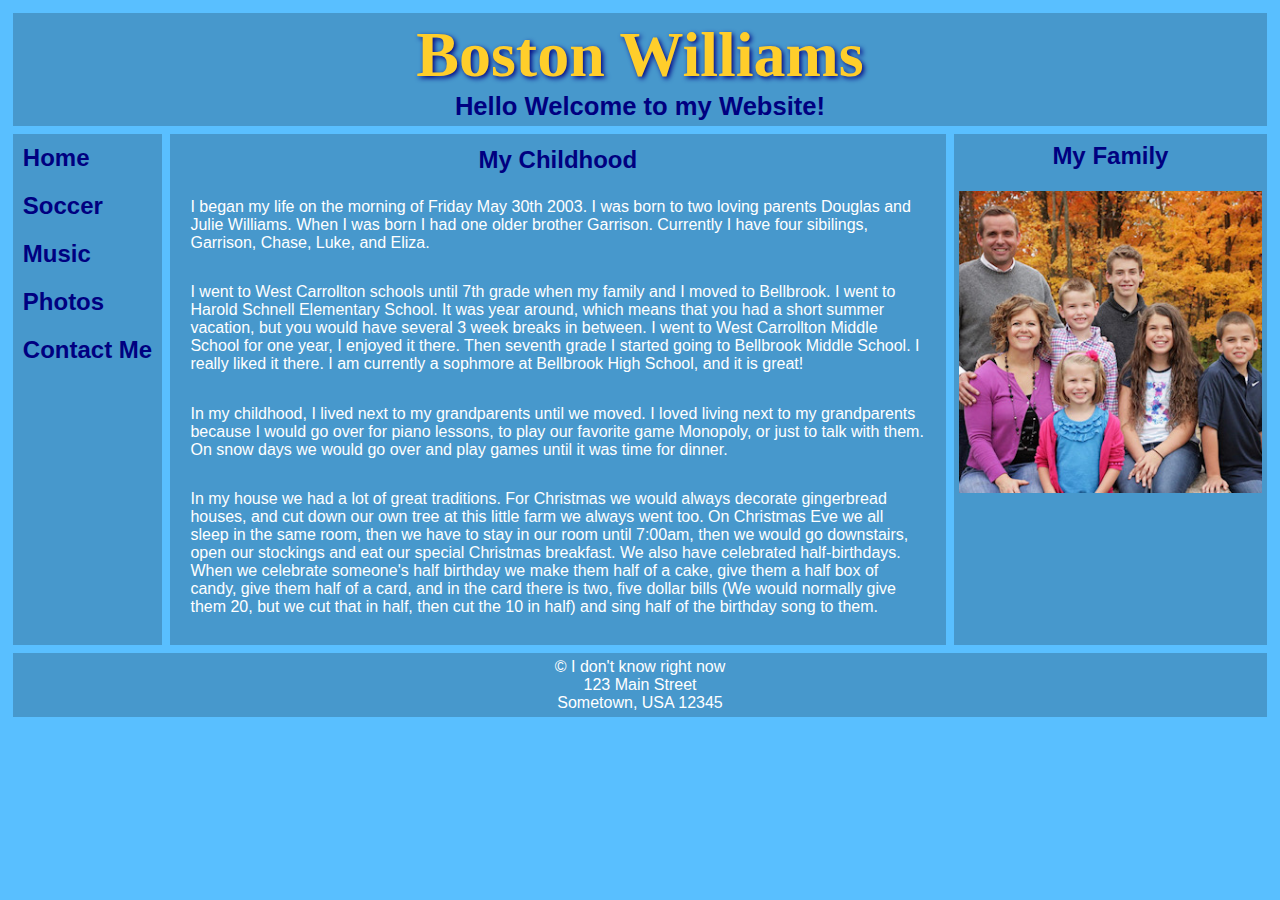
<file: index.html>
<!DOCTYPE html>
<html>
  <head>
    <title>Boston Williams</title>
    <meta charset="utf-8">
    <link rel="stylesheet" type="text/css" href="style.css">
    <script src="https://ajax.googleapis.com/ajax/libs/jquery/3.1.1/jquery.min.js"></script>
    <script src="code.js"></script>    
    <meta name="viewport" content="width=device-width,initial-scale=1">

</head>
 <body>
  <div class="container1">
    <header>
        <h1>Boston Williams</h1>
        <h3>Hello Welcome to my Website!</h3>
    </header>
    <nav id="flex-nav">
        <a href="#" class="toggleNav">&#9776; Menu</a> <!--This will only be visible less than 480px wide-->
        <ul>
        <li><a href="index.html">Home</a></li>
        <li><a href="photos.html">Soccer</a></li>
        <li><a href="music.html">Music</a></li>
        <li><a href="soccer.html">Photos</a></li>
        <li><a href="contact.html">Contact Me</a></li>
       </ul>
    </nav>
    <main>
        <h2>My Childhood</h2>
      
        <p>I began my life on the morning of Friday <time datetime="2003-03-30"> May 30th 2003</time>. I was born to two loving parents Douglas and Julie Williams. When I was born I had one older brother Garrison. Currently I have four sibilings, Garrison, Chase, Luke, and Eliza.</p>

      <p>I went to West Carrollton schools until 7th grade when my family and I moved to Bellbrook. I went to Harold Schnell Elementary School. It was year around, which means that you had a short summer vacation, but you would have several 3 week breaks in between. I went to West Carrollton Middle School for one year, I enjoyed it there. Then seventh grade I started going to Bellbrook Middle School. I really liked it there. I am currently a sophmore at Bellbrook High School, and it is great! </p>

        <p>In my childhood, I lived next to my grandparents until we moved. I loved living next to my grandparents because I would go over for piano lessons, to play our favorite game Monopoly, or just to talk with them. On snow days we would go over and play games until it was time for dinner. </p>

        <p>In my house we had a lot of great traditions. For Christmas we would always decorate gingerbread houses, and cut down our own tree at this little farm we always went too. On Christmas Eve we all sleep in the same room, then we have to stay in our room until 7:00am, then we would go downstairs, open our stockings and eat our special Christmas breakfast. We also have celebrated half-birthdays. When we celebrate someone's half birthday we make them half of a cake, give them a half box of candy, give them half of a card, and in the card there is two, five dollar bills (We would normally give them 20, but we cut that in half, then cut the 10 in half) and sing half of the birthday song to them. </p>
    </main> 
    <aside> 
<h2>My Family</h2><br>
 <img src="IMG_7944.jpg" >      
    </aside>
    <footer>
        <p> &copy; I don't know right now</p>
        <p>123 Main Street</p>
        <p>Sometown, USA 12345</p>
    </footer>
  </div>
</body>
</html>
</file>
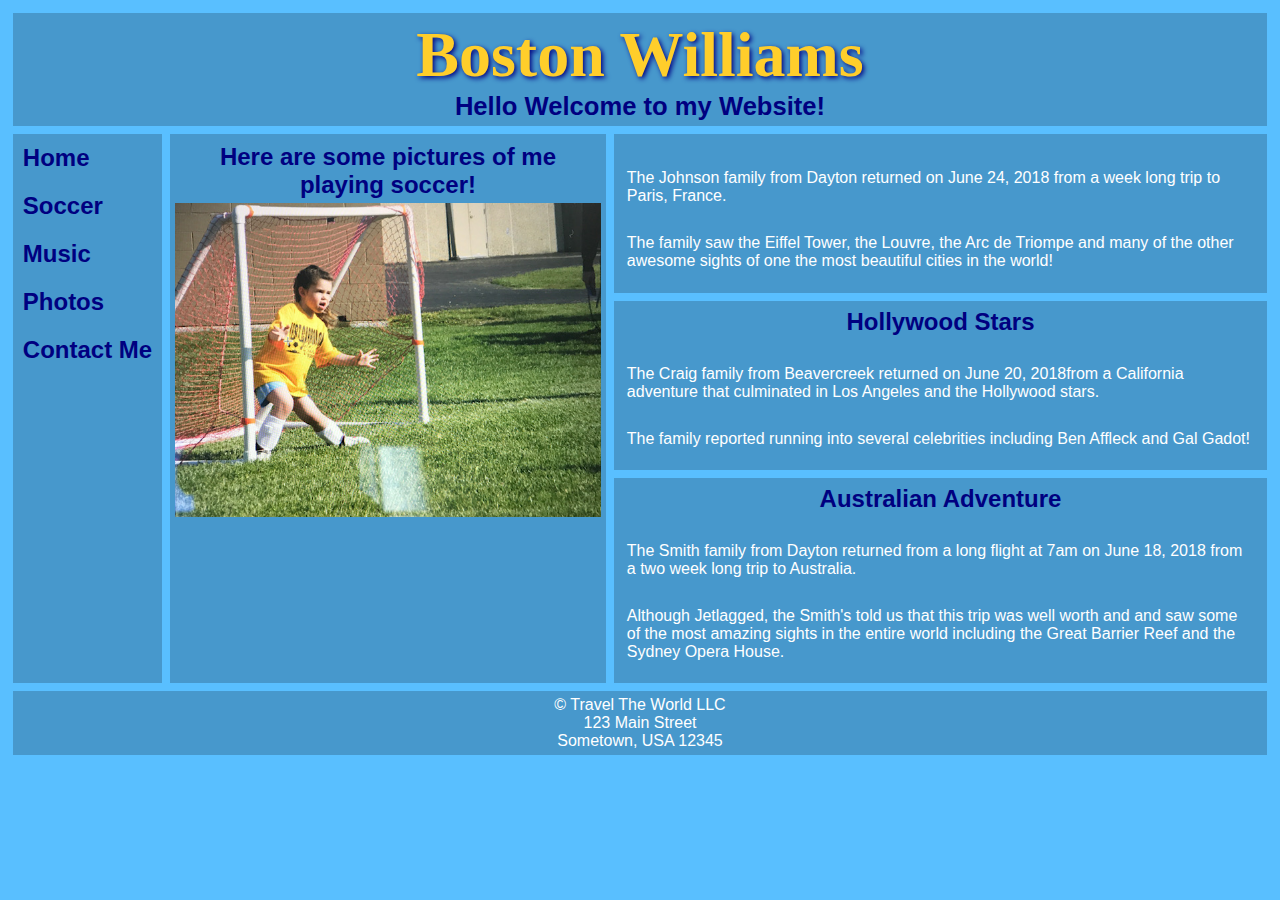
<file: blog.html>
<!DOCTYPE html>
<html>
  <head>
    <title>Boston Williams</title>
    <meta charset="utf-8">
    <link rel="stylesheet" type="text/css" href="style.css">
    <script src="https://ajax.googleapis.com/ajax/libs/jquery/3.1.1/jquery.min.js"></script>
    <script src="code.js"></script>    
    <meta name="viewport" content="width=device-width,initial-scale=1">

</head>
 <body>
  <div class="container2">
    <header>
        <h1>Boston Williams</h1>
        <h3>Hello Welcome to my Website!</h3>
    </header>
    <nav id="flex-nav">
        <a href="#" class="toggleNav">&#9776; Menu</a> <!--This will only be visible less than 480px wide-->
        <ul>
        <li><a href="index.html">Home</a></li>
        <li><a href="destination.html">Soccer</a></li>
        <li><a href="special.html">Music</a></li>
        <li><a href="blog.html">Photos</a></li>
        <li><a href="contact.html">Contact Me</a></li>
       </ul>
    </nav>
    <main>
        <h2>Here are some pictures of me playing soccer!</h2>
     <img src="IMG_7960.jpg" >
      
   
    </main>
   <article class="top">
     <h2></h2>
     <p>The Johnson family from Dayton returned on <time datetime="2018-06-24">June 24, 2018</time> from a week long trip to Paris, France.</p>

<p>The family saw the Eiffel Tower, the Louvre, the Arc de Triompe and many of the other awesome sights of one the most beautiful cities in the world!</p>
    </article>
   <article class="middle">
      <h2>Hollywood Stars</h2>
      <p>The Craig family from Beavercreek returned on <time datetime="2018-06-20">June 20, 2018</time>from a California adventure that culminated in Los Angeles and the Hollywood stars.</p>

      <p>The family reported running into several celebrities including Ben Affleck and Gal Gadot!</p>

     </article>
   <article class="bottom">
     <h2>Australian Adventure</h2>
      <p>The Smith family from Dayton returned from a long flight at <time datetime="2018-06-18T07:00"> 7am on June 18, 2018</time> from a two week long trip to Australia.</p>

<p>Although Jetlagged, the Smith's told us that this trip was well worth and and saw some of the most amazing sights in the entire world including the Great Barrier Reef and the Sydney Opera House.</p>
     </article>
    <footer>
        <p> &copy; Travel The World LLC</p>
        <p>123 Main Street</p>
        <p>Sometown, USA 12345</p>
    </footer>
  </div>
</body>
</html>
</file>
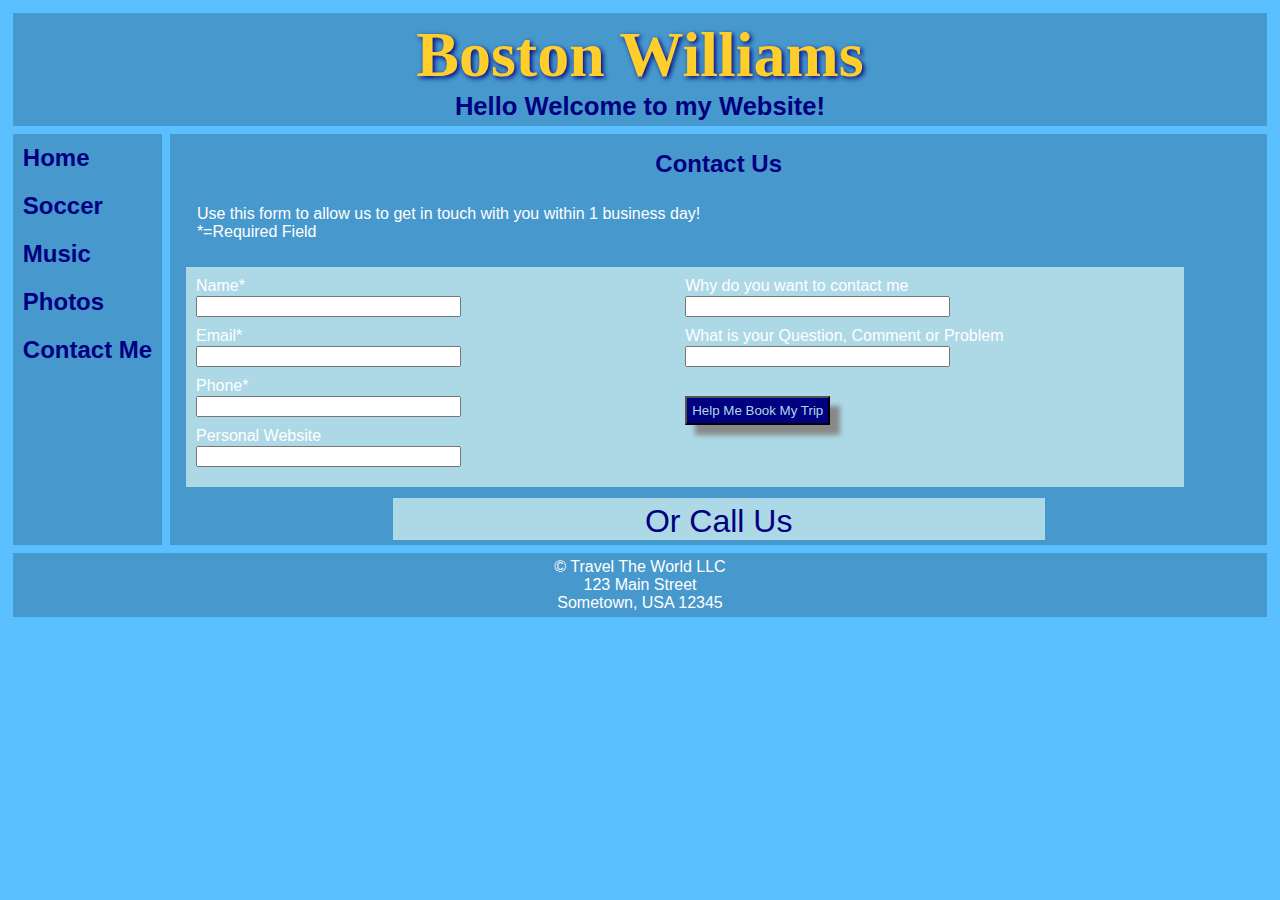
<file: contact.html>
<!DOCTYPE html>
<html>
  <head>
    <title>Boston Williams</title>
    <meta charset="utf-8">
    <link rel="stylesheet" type="text/css" href="style.css">
     <script src="https://ajax.googleapis.com/ajax/libs/jquery/3.1.1/jquery.min.js"></script>
    <script src="code.js"></script> 
    <meta name="viewport" content="width=device-width,initial-scale=1">
    
</head>
 <body>
  <div class="container4">
    <header>
        <h1>Boston Williams</h1>
        <h3>Hello Welcome to my Website!</h3>
    </header>
    <nav id="flex-nav">
        <a href="#" class="toggleNav">&#9776; Menu</a> <!--This will only be visible less than 480px wide-->
        <ul>
        <li><a href="index.html">Home</a></li>
        <li><a href="photos.html">Soccer</a></li>
        <li><a href="music.html">Music</a></li>
        <li><a href="soccer.html">Photos</a></li>
        <li><a href="contact.html">Contact Me</a></li>
       </ul>
    </nav>
    <main>
      <h2>Contact Us</h2>
      <p>Use this form to allow us to get in touch with you within 1 business day!<br>
      *=Required Field</p>
      <form class="nestedgrid2">
        <div class="div1">
        Name* <br><input size="30" type="text"><br>
        Email* <br><input type="email" size="30"><br>
        Phone*<br><input type="tel" size="30"><br>
        Personal Website<br><input type="url" size="30"><br> 
        </div> 
        <div class="div2">
        Why do you want to contact me<br><input size="30" list="reason"><br>
          <datalist id="reason">
          <option value="Question">
          <option value="Comment">
          <option value="Technical Problem">
          <option value="Other">
          </datalist>
          What is your Question, Comment or Problem<br><input size="30"><br>
         <br>
        <input class="shadow" type="submit" value= "Help Me Book My Trip" class= "button">
        </div> 
      </form>
     <div class="call">
       Or Call Us
       <div class="phone">
         (937) 555-9563
       </div>
      </div>
  </main>
    
    <footer>
        <p> &copy; Travel The World LLC</p>
        <p>123 Main Street</p>
        <p>Sometown, USA 12345</p>
    </footer>
  </div>
</body>


</html>
</file>
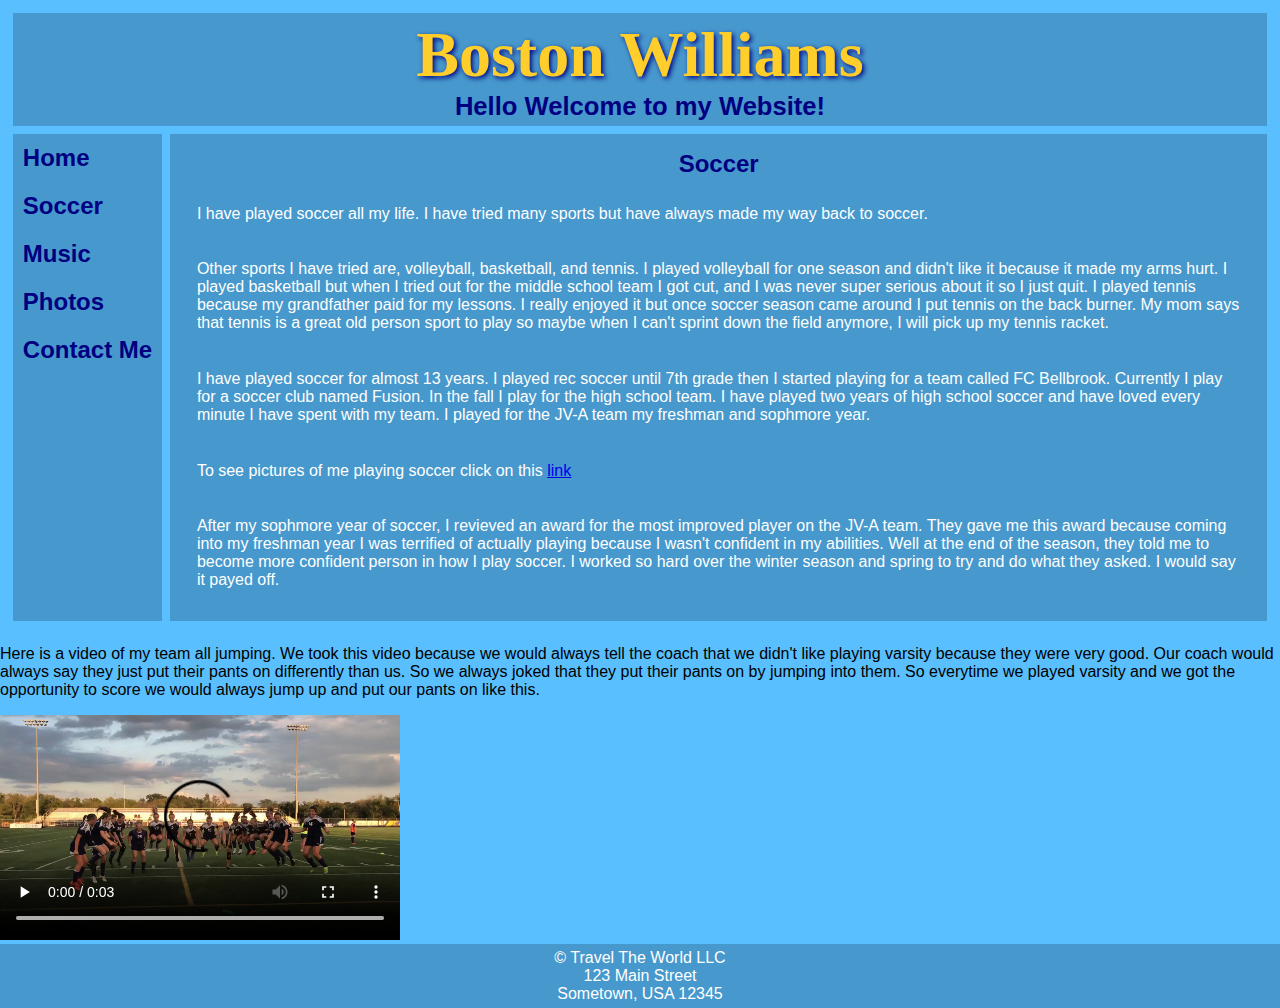
<file: destination.html>
<!DOCTYPE html>
<html>
  <head>
    <title>Boston Williams</title>
    <meta charset="utf-8">
    <link rel="stylesheet" type="text/css" href="style.css">
    <script src="https://ajax.googleapis.com/ajax/libs/jquery/3.1.1/jquery.min.js"></script>
    <script src="code.js"></script>    
    <meta name="viewport" content="width=device-width,initial-scale=1">

</head>
 <body>
  <div class="container4">
    <header>
        <h1>Boston Williams</h1>
        <h3>Hello Welcome to my Website!</h3>
    </header>
    <nav id="flex-nav">
        <a href="#" class="toggleNav">&#9776; Menu</a> <!--This will only be visible less than 480px wide-->
        <ul>
        <li><a href="index.html">Home</a></li>
        <li><a href="destination.html">Soccer</a></li>
        <li><a href="special.html">Music</a></li>
        <li><a href="blog.html">Photos</a></li>
        <li><a href="contact.html">Contact Me</a></li>
       </ul>
    </nav>
    <main>
      <h2>Soccer</h2>

<p>I have played soccer all my life. I have tried many sports but have always made my way back to soccer.</p>

<p>Other sports I have tried are, volleyball, basketball, and tennis. I played volleyball for one season and didn't like it because it made my arms hurt. I played basketball but when I tried out for the middle school team I got cut, and I was never super serious about it so I just quit. I played tennis because my grandfather paid for my lessons. I really enjoyed it but once soccer season came around I put tennis on the back burner. My mom says that tennis is a great old person sport to play so maybe when I can't sprint down the field anymore, I will pick up my tennis racket.</p>
                                                                                
<p>I have played soccer for almost 13 years. I played rec soccer until 7th grade then I started playing for a team called FC Bellbrook. Currently I play for a soccer club named Fusion. In the fall I play for the high school team. I have played two years of high school soccer and have loved every minute I have spent with my team. I played for the JV-A team my freshman and sophmore year.</p>
      
      <p>To see pictures of me playing soccer click on this <a href="blog.html">link</a></p>
 <p>After my sophmore year of soccer, I revieved an award for the most improved player on the JV-A team. They gave me this award because coming into my freshman year I was terrified of actually playing because I wasn't confident in my abilities. Well at the end of the season, they told me to become more confident person in how I play soccer. I worked so hard over the winter season and spring to try and do what they asked. I would say it payed off.</p>
 </div>
<p>Here is a video of my team all jumping. We took this video because we would always tell the coach that we didn't like playing varsity because they were very good. Our coach would always say they just put their pants on differently than us. So we always joked that they put their pants on by jumping into them. So everytime we played varsity and we got the opportunity to score we would always jump up and put our pants on like this.</p>
      <video controls width="400" height="400" preload="metadata">
  <source src="IMG_6777.mov" type="video/mp4">
  <p>Your browser doesn't support HTML5 video. Here is a link to the video</a> instead.</p>
</video>
  </main>
    
    <footer>
        <p> &copy; Travel The World LLC</p>
        <p>123 Main Street</p>
        <p>Sometown, USA 12345</p>
    </footer>
  </div>
</body>
</html>
</file>
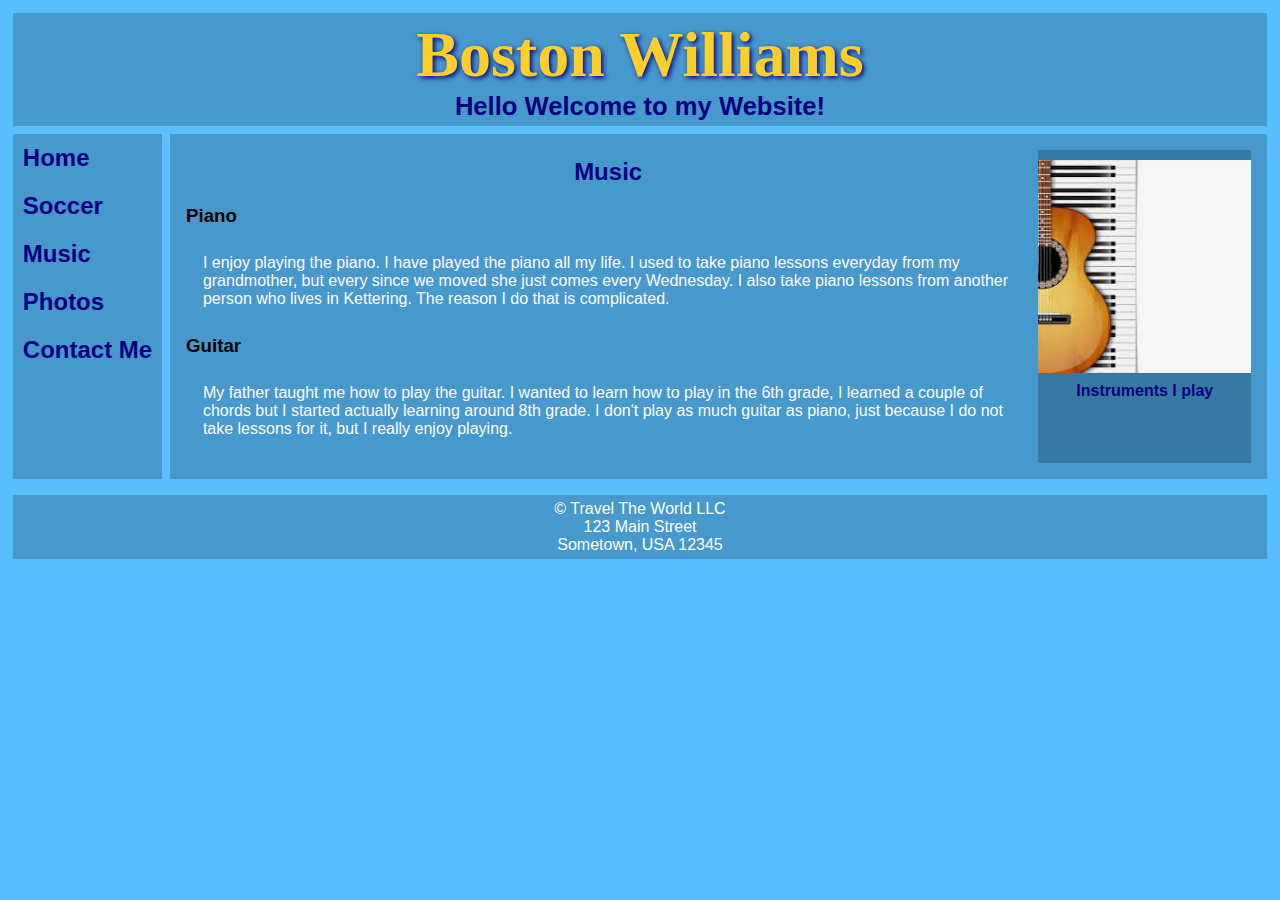
<file: music.html>
<!DOCTYPE html>
<html>
  <head>
    <title>Boston Williams</title>
    <meta charset="utf-8">
    <link rel="stylesheet" type="text/css" href="style.css">
    <script src="https://ajax.googleapis.com/ajax/libs/jquery/3.1.1/jquery.min.js"></script>
    <script src="code.js"></script>    
    <meta name="viewport" content="width=device-width,initial-scale=1">

</head>
 <body>
  <div class="container3">
    <header>
        <h1>Boston Williams</h1>
        <h3>Hello Welcome to my Website!</h3>
    </header>
    <nav id="flex-nav">
        <a href="#" class="toggleNav">&#9776; Menu</a> <!--This will only be visible less than 480px wide-->
        <ul>
        <li><a href="index.html">Home</a></li>
        <li><a href="photos.html">Soccer</a></li>
        <li><a href="music.html">Music</a></li>
        <li><a href="soccer.html">Photos</a></li>
        <li><a href="contact.html">Contact Me</a></li>
       </ul>
    </nav>
    <main>
       <div class="nestedgrid">
         <section>
      <h2>Music</h2>
           <h3> Piano </h3>
<p>I enjoy playing the piano. I have played the piano all my life. I used to take piano lessons everyday from my grandmother, but every since we moved she just comes every Wednesday. I also take piano lessons from another person who lives in Kettering. The reason I do that is complicated. </p>
           <h3> Guitar </h3>
<p>My father taught me how to play the guitar. I wanted to learn how to play in the 6th grade, I learned a couple of chords but I started actually learning around 8th grade. I don't play as much guitar as piano, just because I do not take lessons for it, but I really enjoy playing. </p>

      </section>
           <figure class="fig1">
             <img src="guitarandpiano.jpeg" alt="washington monument">
             <figcaption>Instruments I play</figcaption>
           </figure>
      </div>
    </main>
    
    <footer>
        <p> &copy; Travel The World LLC</p>
        <p>123 Main Street</p>
        <p>Sometown, USA 12345</p>
    </footer>
  </div>
</body>
</html>
</file>
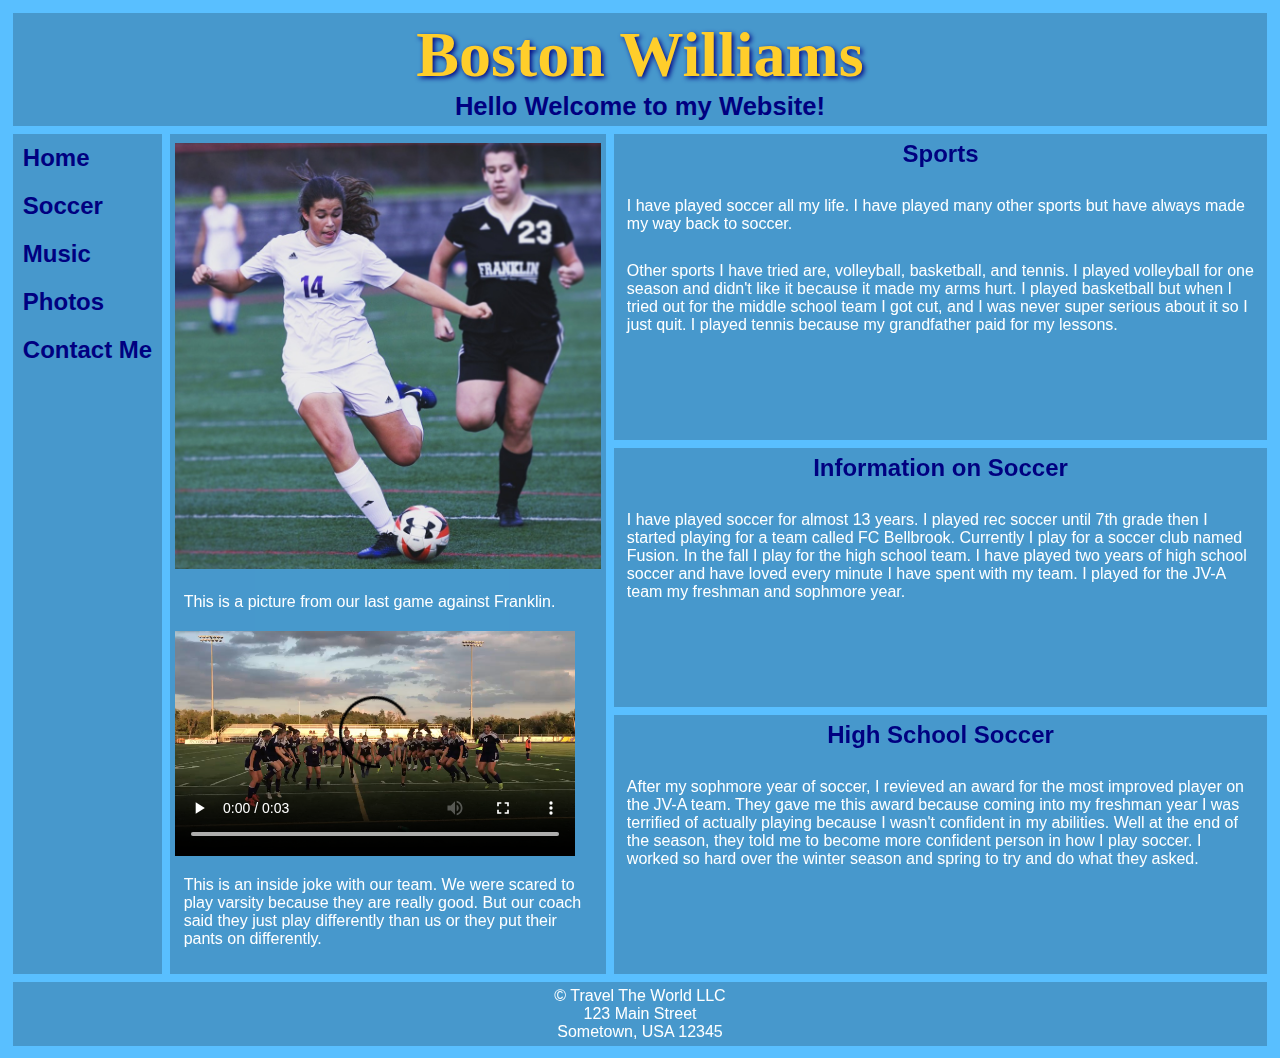
<file: photos.html>
<!DOCTYPE html>
<html>
  <head>
    <title>Boston Williams</title>
    <meta charset="utf-8">
    <link rel="stylesheet" type="text/css" href="style.css">
    <script src="https://ajax.googleapis.com/ajax/libs/jquery/3.1.1/jquery.min.js"></script>
    <script src="code.js"></script>    
    <meta name="viewport" content="width=device-width,initial-scale=1">

</head>
 <body>
  <div class="container2">
    <header>
        <h1>Boston Williams</h1>
        <h3>Hello Welcome to my Website!</h3>
    </header>
    <nav id="flex-nav">
        <a href="#" class="toggleNav">&#9776; Menu</a> <!--This will only be visible less than 480px wide-->
        <ul>
        <li><a href="index.html">Home</a></li>
        <li><a href="photos.html">Soccer</a></li>
        <li><a href="music.html">Music</a></li>
        <li><a href="soccer.html">Photos</a></li>
        <li><a href="contact.html">Contact Me</a></li>
       </ul>
    </nav>
    <main>
        <h2></h2>
     <img src="IMG_6908.JPG" >
      <p> This is a picture from our last game against Franklin.</p>
      <video controls width="400" height="400" preload="metadata" class="video">
  <source src="IMG_6777.mov" type="video/mp4">
  <p>Your browser doesn't support HTML5 video. Here is a link to the video</a> instead.</p>
</video>
   <p>This is an inside joke with our team. We were scared to play varsity because they are really good. But our coach said they just play differently than us or they put their pants on differently.</p>
      
      
   
    </main>
   <article class="top">
     <h2>Sports</h2>
     <p>I have played soccer all my life. I have played many other sports but have always made my way back to soccer.</p>

<p>Other sports I have tried are, volleyball, basketball, and tennis. I played volleyball for one season and didn't like it because it made my arms hurt. I played basketball but when I tried out for the middle school team I got cut, and I was never super serious about it so I just quit. I played tennis because my grandfather paid for my lessons.</p>
    </article>
   <article class="middle">
      <h2>Information on Soccer</h2>
      <p>I have played soccer for almost 13 years. I played rec soccer until 7th grade then I started playing for a team called FC Bellbrook. Currently I play for a soccer club named Fusion. In the fall I play for the high school team. I have played two years of high school soccer and have loved every minute I have spent with my team. I played for the JV-A team my freshman and sophmore year.</p>

     </article>
   <article class="bottom">
     <h2>High School Soccer</h2>
      <p>After my sophmore year of soccer, I revieved an award for the most improved player on the JV-A team. They gave me this award because coming into my freshman year I was terrified of actually playing because I wasn't confident in my abilities. Well at the end of the season, they told me to become more confident person in how I play soccer. I worked so hard over the winter season and spring to try and do what they asked.</p>
     </article>
    <footer>
        <p> &copy; Travel The World LLC</p>
        <p>123 Main Street</p>
        <p>Sometown, USA 12345</p>
    </footer>
  </div>
</body>
</html>
</file>
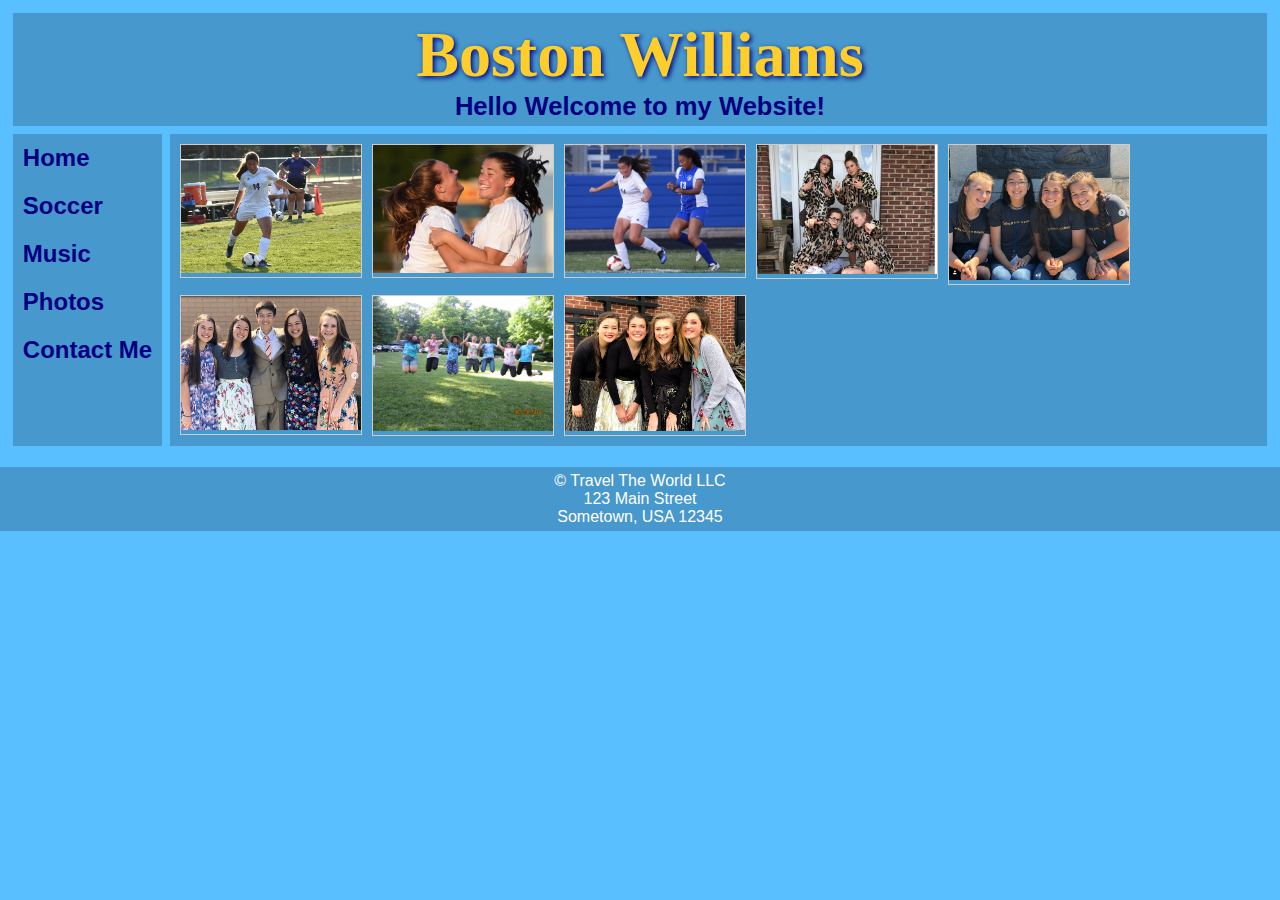
<file: soccer.html>
<!DOCTYPE html>
<html>
  <head>
    <title>Boston Williams</title>
    <meta charset="utf-8">
    <link rel="stylesheet" type="text/css" href="style.css">
    <script src="https://ajax.googleapis.com/ajax/libs/jquery/3.1.1/jquery.min.js"></script>
    <script src="code.js"></script>    
    <meta name="viewport" content="width=device-width,initial-scale=1">

</head>
 <body>
  <div class="container4">
    <header>
        <h1>Boston Williams</h1>
        <h3>Hello Welcome to my Website!</h3>
    </header>
    <nav id="flex-nav">
        <a href="#" class="toggleNav">&#9776; Menu</a> <!--This will only be visible less than 480px wide-->
        <ul>
        <li><a href="index.html">Home</a></li>
        <li><a href="photos.html">Soccer</a></li>
        <li><a href="music.html">Music</a></li>
        <li><a href="soccer.html">Photos</a></li>
        <li><a href="contact.html">Contact Me</a></li>
       </ul>
    </nav>
    <main>
      <div class="gallery">
  <a target="_blank" href="IMG_1918.JPG">
    <img src="IMG_1918.JPG" alt="Cinque Terre" width="600" height="400">
  </a>
  
</div>

<div class="gallery">
  <a target="_blank" href="IMG_3219.JPG">
    <img src="IMG_3219.JPG" alt="soccer" width="600" height="400">
  </a>
  
</div>

<div class="gallery">
  <a target="_blank" href="IMG_3221.JPG">
    <img src="IMG_3221.JPG" alt="soccer" width="600" height="400">
  </a>
  
</div>

<div class="gallery">
  <a target="_blank" href="coats.png">
    <img src="coats.png" alt="fur coats" width="600" height="400">
  </a>
  </div>
      
  <div class="gallery">
  <a target="_blank" href="youthconference.png">
    <img src="youthconference.png" alt="youthconference" width="600" height="400">
  </a>
  
</div>

<div class="gallery">
  <a target="_blank" href="taco.png">
    <img src="taco.png" alt="Forest" width="600" height="400">
  </a>
  
</div>

<div class="gallery">
  <a target="_blank" href="<div class="gallery">
  <a target="_blank" href="IMG_6417.JPG">
    <img src="IMG_6417.JPG" alt="Cinque Terre" width="600" height="400">
  </a>
  
</div>

<div class="gallery">
  <a target="_blank" href="Screenshot 2019-05-10 at 9.14.27 PM.png">
    <img src="Screenshot 2019-05-10 at 9.14.27 PM.png" alt="Forest" width="600" height="400">
  </a>
  
</div>
   
</div>
    </main>
    <footer>
        <p> &copy; Travel The World LLC</p>
        <p>123 Main Street</p>
        <p>Sometown, USA 12345</p>
    </footer>
  </div>
</body>
</html>
</file>
<file: style.css>
img {
  max-width:100%;
}
 
body {
  font-family:arial;
  background:#59bfff;
  margin:0;
}
    
header {
  grid-area:header;
  background:rgba(0,0,0,.2);
  padding:5px;
  text-align:center;
 
 }

header h1 {
  font-size:5vw;
  color:#ffce2b;
  font-family:Impact;
  text-shadow: 2px 2px 5px navy;
  margin: 0;
}

header h3 {
  font-size:2vw;
  color:navy;
  margin:0;
}

nav {
  grid-area:nav;
  background:rgba(0,0,0,.2);
}
    
nav ul {
  padding:10px;
  margin:0;
}

nav li {
  padding:10px 10px;
  list-style-type:none;
  font-size:1.5em;
  font-weight:bold;
}

nav a {
  text-decoration:none;
  color:navy;
}

nav a:hover {
  color:white;
}

main {
  grid-area:main;
  background:rgba(0,0,0,.2);
  padding:5px;
}

main h2 {
  text-align:center;
  color:navy;
  margin:1%;
}

main p {
  color:white;
  padding:1% 2%;
  font-size:1em;
}

footer {
  grid-area:footer;
  background:rgba(0,0,0,.2);
  padding:5px;
  text-align:center;
}

footer p {
  font-size:1em;
  color:white;
  margin:0;
}

aside h2{
  text-align:center;
  color:navy;
  margin:1%;
}

aside a{
color:white;
margin:0;
padding:10px 0px;
}

aside li{
color:navy;
padding: 10px 0;
}


aside a:hover{
color:navy;
}

aside{
grid-area:aside;
background:rgba(0,0,0,.2);
padding:5px;
margin:0;
}

.top{
grid-area:top;
background:rgba(0,0,0,.2);
margin:0;	
}

.middle{
grid-area:middle;
background:rgba(0,0,0,.2);
margin:0;
}

.bottom{
grid-area:bottom;
background:rgba(0,0,0,.2);
margin:0;	
}

.travelpic{
margin:auto;	
}

article p{
color:white;
padding:1% 2%;
font-size:1em;
}	

.top h2{
color:navy;
text-align:center;
padding: 1% 2%;
margin:0;
}

.middle h2{
color:navy;
text-align:center;
padding: 1% 2%;
margin:0;
}

.bottom h2{
color:navy;
text-align:center;
padding: 1% 2%;
margin:0;
}


.fig1{
grid-area:fig1;	
background:rgba(0,0,0,.2);
}

.fig2{
grid-area:fig2;
background:rgba(0,0,0,.2);
}

figcaption{
color:navy;
font-weight:bold;
padding:5px;
}

figure img{
padding-top:10px;	
}

figure{
margin:0;	
text-align:center;
}

section {
grid-area:section;
}

audio {
 max-width:100%; 
}

video { 
  max-width:100%;
  height:auto;
  
}

.video, .audio {
    margin:0;
    display:block;  /*This needs to be set or it won't center*/
    justify-content:space-around;
}

input {
  margin:1px 0 10px 0;
}

form{
    background-color:lightblue;
    width:90%;
    margin:auto;
    color:white;
    padding:10px;
}

.div1{
grid-area:div1;	
}

.div2{
grid-area:div2;	
}

.button{

}

.call {
    color: navy;
    text-align:center;
    font-size:2em;
    background-color: lightblue;
    width:60%;
    padding: 5px 0 0 0;
    margin:10px auto 0 auto;
    cursor:pointer;
}

.phone{
    color: lightblue;
    background-color: navy;
    padding:5px;
    text-align:center;
    font-size:.75em;
}

.shadow {
  box-shadow: 10px 10px 5px #888888;
  padding:5px;
  background-color:navy;
  color:lightblue;
}

div.gallery {
  margin: 5px;
  border: 1px solid #ccc;
  float: left;
  width: 180px;
}

div.gallery:hover {
  border: 1px solid #777;
}

div.gallery img {
  width: 100%;
  height: auto;
}

div.desc {
  padding: 15px;
  text-align: center;
}


/*---------------------------Mobile Layout Styles----------------------------*/
.container1 { /*for index.html*/
  display: grid;
  grid-template-columns:100%;
  grid-gap:.5em;
  margin:1%;
  grid-template-areas:
    "header"
    "nav"
    "main"
    "aside"
    "footer";   
    }

.container2 { /*for blog.html*/
  display: grid;
  grid-template-columns:100%;
  grid-gap:.5em;
  margin:1%;
  grid-template-areas:
    "header"
    "nav"
    "main"
    "top"
    "middle"
    "bottom"
    "footer";
    }
.container3 {
display:grid;
grid-template-columns:100%;
grid-gap:.5em;
margin:1%;
grid-template-areas:
   "header"
   "nav"
   "main"
   "fig2"
   "footer"
}

.nestedgrid {
display:grid;
grid-template-columns:100%;
grid-gap:.5em;
margin:1%;
grid-template-areas:
"section"
"fig1"
}

.nestedgrid2 {
display:grid;
grid-template-columns:100%;
grid-gap:.5em;
margin:1%;
grid-template-areas:
"div1"
"div2"
}

.container4{
display:grid;
grid-template-columns:100%;
grid-gap:.5em;
margin:1%;
grid-template-areas:
   "header"
   "nav"
   "main"
   "footer"
}


/*This stuff is for the hamburger menu*/
.toggleNav {
    display:grid; /*This is what allows the hamburger icon and "Menu" to display*/
    text-align:center;
    font-size:1.5em;
    font-weight:bold;
    padding:10px;
    }

#flex-nav ul {
    display: none; /*jQuery toggles the nav from to this class to the .open when clicked*/
    text-align:center;
    list-style: none;
    margin: 0;
    padding: 0;
    }
 
#flex-nav ul.open { /*.open is the class that gets toggled when clicked (with help from the jQuery code)*/
    display:grid;
    }
    
#flex-nav li {
    padding-left:10px;
    padding-top:10px;
    }


/*-----------------------Tablet Media Query------------------------*/
@media only screen and (min-width: 480px)  {
.container1 { /*for index.html*/
  grid-template-columns:auto 1fr;
  grid-template-areas:
    "header header"
    "nav main"
    "aside aside"
    "footer footer";
    }
	
.container2 {/*for blog.html*/
  display:grid;
  grid-template-columns: auto 1fr;
  grid-gap:.5em;
  margin:1%;
  grid-template-areas:
  "header header"
  "nav main"
  "top top"
  "middle middle"
  "bottom bottom"
  "footer footer"
  }
	
.container3 { /*for special.html*/
display:grid;
grid-template-columns:auto 1fr;
grid-gap:.5em;
margin:1%;
grid-template-areas:
   "header header"
   "nav main"
   "fig2 fig2"
   "footer footer"
}

.nestedgrid{
display:grid;
grid-template-columns:100%;
grid-gap:.5em;
margin:1%;
grid-template-areas:
"section"
"fig1"
}
	
.nestedgrid2{
display:grid;
grid-template-columns:100%;
grid-gap:.5em;
margin:1%;
grid-template-areas:
"div1"
"div2"
}
	
.container4{
display:grid;
grid-template-columns:auto 1fr;
grid-gap:.5em;
margin:1%;
grid-template-areas:
   "header header"
   "nav main"
   "footer footer"
}

/* Below will change from hamburger menu to side navigation*/
  
.toggleNav {
    display: none; /*Makes the hamburger icon with the word "Menu" to disappear at this screen size*/
  }
  
#flex-nav ul {
    display:grid;
    text-align:left;
  }

#flex-nav li {
    padding-left:10px;
    padding-top:10px;
  } 

	}

/*-----------------------Desktop Media Query------------------------*/
@media only screen and (min-width: 960px)  {

.container1 { /*for index.html*/
  grid-template-columns:auto 1fr 25%;
  grid-template-areas:
    "header header header"
    "nav main aside"
    "footer footer footer";
    }
	

.container2 {
 display:grid;
 grid-template-columns:auto 1fr 1.5fr;
 grid-gap:.5em;
 margin:1%;
 grid-template-areas:
"header header header"
"nav main top"
"nav main middle"
"nav main bottom"
"footer footer footer"
}
	
.container3 { /*for special.html*/
display:grid;
grid-template-columns:auto 1fr;
grid-gap:.5em;
margin:1%;
grid-template-areas:
   "header header"
   "nav main"
   "fig2 fig2"
   "footer footer"
}
	
.nestedgrid{
display:grid;
grid-template-columns: auto 20%;
grid-gap:.5em;
margin:1%;
grid-template-areas:
"section fig1"
}
	
.nestedgrid2{
display:grid;
grid-gap:.5em;
grid-template-columns:auto 50%;
margin:1%;
grid-template-areas:
"div1 div2"
}
	
.container4{
display:grid;
grid-template-columns:auto 1fr;
grid-gap:.5em;
margin:1%;
grid-template-areas:
   "header header"
   "nav main"
   "footer footer"
}
}
</file>
